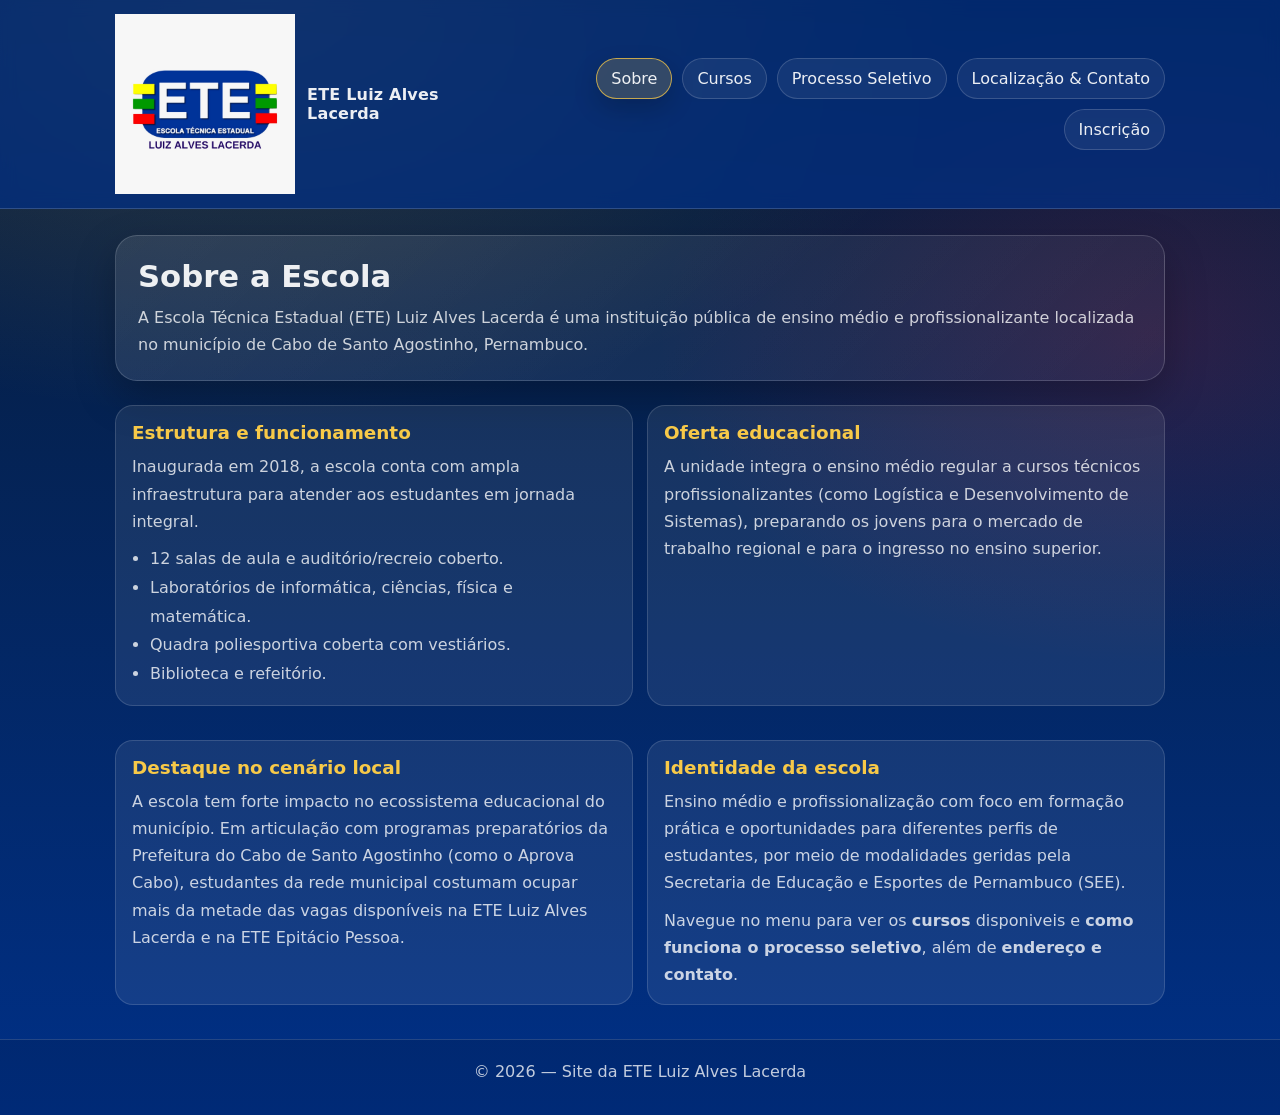
<file: lalp/index.html>
<!DOCTYPE html>
<html lang="pt-BR">
<head>
  <meta charset="UTF-8" />
  <meta name="viewport" content="width=device-width, initial-scale=1.0" />
  <title>ETE Luiz Alves Lacerda — Sobre</title>
  <link rel="stylesheet" href="styles.css" />
</head>

<body>
  <header>
    <div class="container nav">
      <div class="brand">
        <img src="imgs/logoetelal.png" alt="Logo da ETE Luiz Alves Lacerda" style="width: 180px" />
        <div>ETE Luiz Alves Lacerda</div>
      </div>

      <nav class="menu" aria-label="Menu principal">
        <a href="index.html">Sobre</a>
        <a href="cursos.html">Cursos</a>
        <a href="processo-seletivo.html">Processo Seletivo</a>
        <a href="contato.html">Localização & Contato</a>
        <a href="inscricao.html">Inscrição</a>
      </nav>
    </div>
  </header>

  <main class="container">
    <section class="hero">
      <div class="hero-card">
        <h1>Sobre a Escola</h1>
        <p>
          A Escola Técnica Estadual (ETE) Luiz Alves Lacerda é uma instituição pública de ensino médio
          e profissionalizante localizada no município de Cabo de Santo Agostinho, Pernambuco.
        </p>
      </div>
    </section>

    <section class="grid-2">
      <article class="card">
        <h2>Estrutura e funcionamento</h2>
        <p>Inaugurada em 2018, a escola conta com ampla infraestrutura para atender aos estudantes em jornada integral.</p>
        <ul>
          <li>12 salas de aula e auditório/recreio coberto.</li>
          <li>Laboratórios de informática, ciências, física e matemática.</li>
          <li>Quadra poliesportiva coberta com vestiários.</li>
          <li>Biblioteca e refeitório.</li>
        </ul>
      </article>

      <article class="card">
        <h2>Oferta educacional</h2>
        <p>
          A unidade integra o ensino médio regular a cursos técnicos profissionalizantes (como Logística e Desenvolvimento de Sistemas),
          preparando os jovens para o mercado de trabalho regional e para o ingresso no ensino superior.
        </p>
      </article>
    </section>

    <section class="grid-2" style="padding-top:0;">
      <article class="card">
        <h2>Destaque no cenário local</h2>
        <p>
          A escola tem forte impacto no ecossistema educacional do município. Em articulação com programas preparatórios da Prefeitura do Cabo de Santo Agostinho
          (como o Aprova Cabo), estudantes da rede municipal costumam ocupar mais da metade das vagas disponíveis na ETE Luiz Alves Lacerda e na ETE Epitácio Pessoa.
        </p>
      </article>

      <article class="card">
        <h2>Identidade da escola</h2>
        <p>
          Ensino médio e profissionalização com foco em formação prática e oportunidades para diferentes perfis de estudantes,
          por meio de modalidades geridas pela Secretaria de Educação e Esportes de Pernambuco (SEE).
        </p>
        <p style="margin-bottom:0;">
          Navegue no menu para ver os <b><a href="cursos.html">cursos</a></b> disponiveis e <b><a href="processo-seletivo.html">como funciona o processo seletivo</a></b>, além de <b><a href="contato.html">endereço e contato</a></b>.
        </p>
      </article>
    </section>
  </main>

  <footer>© 2026 — Site da ETE Luiz Alves Lacerda</footer>

  <script>
    (function () {
      const path = window.location.pathname.split("/").pop() || "index.html";
      document.querySelectorAll(".menu a").forEach(a => {
        const href = a.getAttribute("href");
        if (!href) return;
        const normalized = href.split("/").pop();
        if (normalized === path) a.classList.add("active");
      });
    })();
  </script>
</body>
</html>
</file>
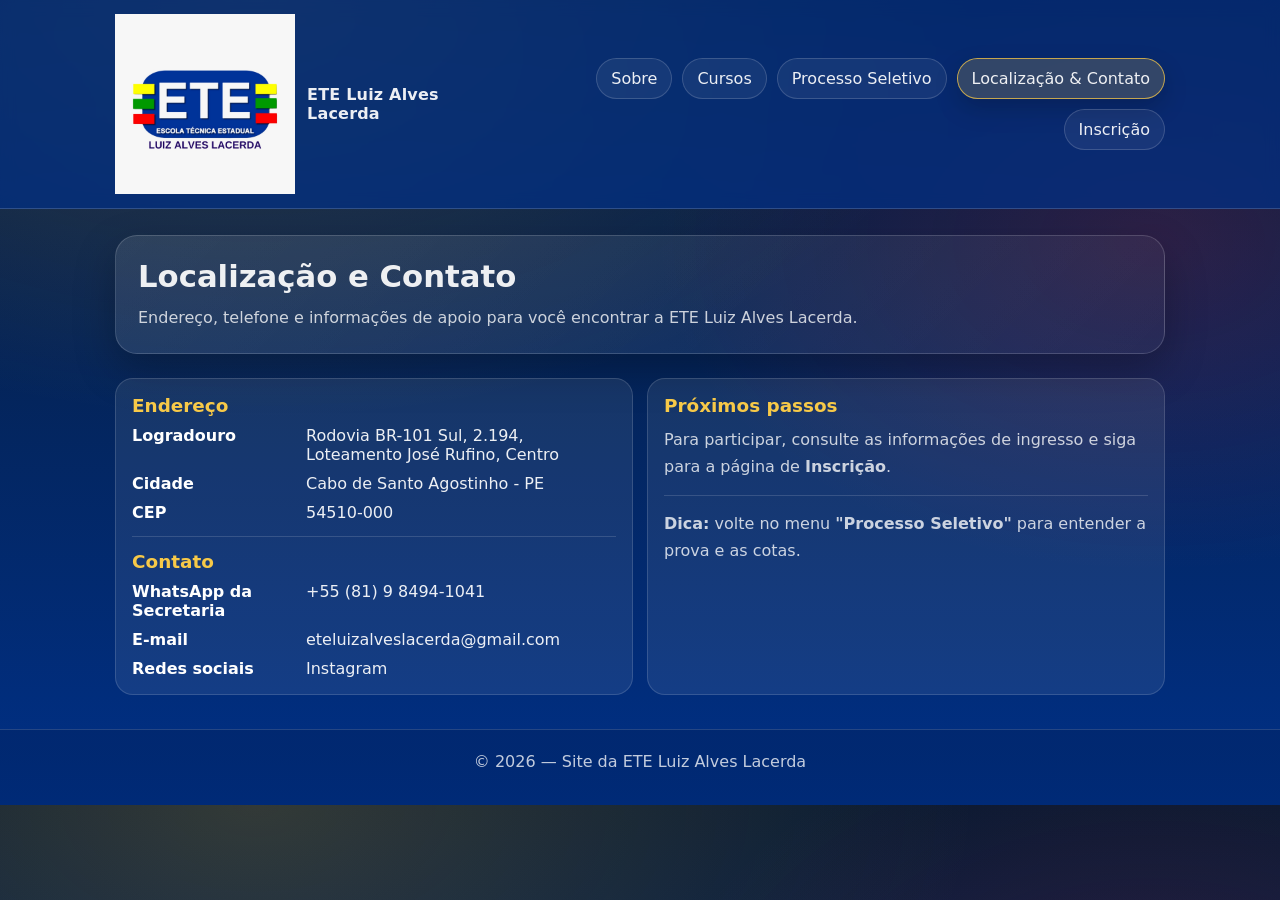
<file: lalp/contato.html>
<!DOCTYPE html>
<html lang="pt-BR">
<head>
  <meta charset="UTF-8" />
  <meta name="viewport" content="width=device-width, initial-scale=1.0" />
  <title>ETE Luiz Alves Lacerda — Localização & Contato</title>
  <link rel="stylesheet" href="styles.css" />
</head>

<body>
  <header>
    <div class="container nav">
      <div class="brand">
        <img src="imgs/logoetelal.png" alt="Logo da ETE Luiz Alves Lacerda" style="width: 180px" />
        <div>ETE Luiz Alves Lacerda</div>
      </div>

      <nav class="menu" aria-label="Menu principal">
        <a href="index.html">Sobre</a>
        <a href="cursos.html">Cursos</a>
        <a href="processo-seletivo.html">Processo Seletivo</a>
        <a href="contato.html">Localização & Contato</a>
        <a href="inscricao.html">Inscrição</a>
      </nav>
    </div>
  </header>

  <main class="container">
    <section class="hero">
      <div class="hero-card">
        <h1>Localização e Contato</h1>
        <p>Endereço, telefone e informações de apoio para você encontrar a ETE Luiz Alves Lacerda.</p>
      </div>
    </section>

    <section class="grid-2">
      <article class="card">
        <h2>Endereço</h2>

        <div class="kv">
          <b>Logradouro</b>
          <div>Rodovia BR-101 Sul, 2.194, Loteamento José Rufino, Centro</div>

          <b>Cidade</b>
          <div>Cabo de Santo Agostinho - PE</div>

          <b>CEP</b>
          <div>54510-000</div>
        </div>

        <div class="divider"></div>

        <h2>Contato</h2>

        <div class="kv">
          <b>WhatsApp da Secretaria</b>
          <div> +55 (81) 9 8494-1041</div>
          <b>E-mail</b>
          <div><a href="mailto:eteluizalveslacerda@gmail.com">eteluizalveslacerda@gmail.com</a></div>
          <b>Redes sociais</b>
          <div>
            <a href="https://www.instagram.com/etelal_oficial/" target="_blank" rel="noopener noreferrer">Instagram</a>
          </div>
        </div>
      </article>

      <article class="card">
        <h2>Próximos passos</h2>
        <p>
          Para participar, consulte as informações de ingresso e siga para a página de
          <b><a href="inscricao.html">Inscrição</a></b>.
        </p>
        <div class="divider"></div>
        <p class="small-note" style="margin-bottom:0;">
          <b>Dica:</b> volte no menu <b><a href="processo-seletivo.html">"Processo Seletivo"</a></b> para entender a prova e as cotas.
        </p>
      </article>
    </section>
  </main>

  <footer>© 2026 — Site da ETE Luiz Alves Lacerda</footer>

  <script>
    (function () {
      const path = window.location.pathname.split("/").pop() || "contato.html";
      document.querySelectorAll(".menu a").forEach(a => {
        const href = a.getAttribute("href");
        if (!href) return;
        const normalized = href.split("/").pop();
        if (normalized === path) a.classList.add("active");
      });
    })();
  </script>
</body>
</html>
</file>
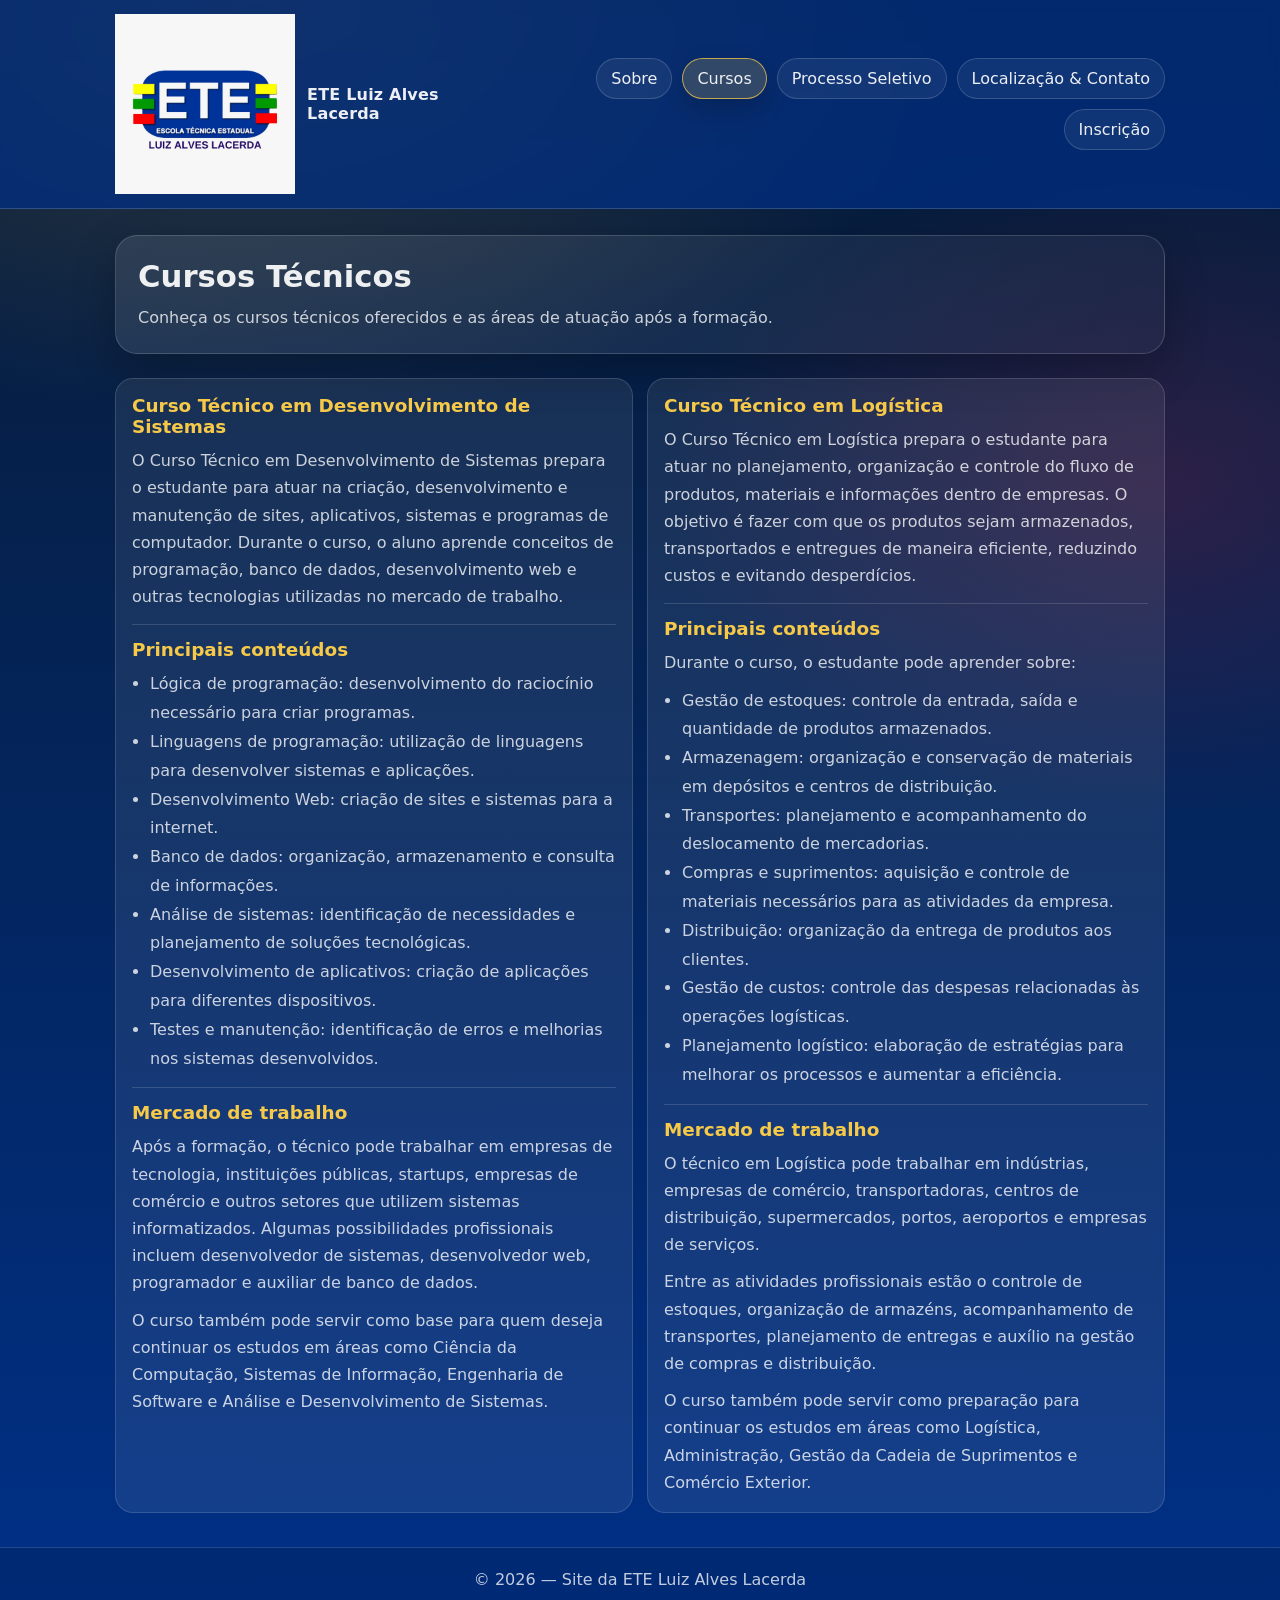
<file: lalp/cursos.html>
<!DOCTYPE html>
<html lang="pt-BR">
<head>
  <meta charset="UTF-8" />
  <meta name="viewport" content="width=device-width, initial-scale=1.0" />
  <title>ETE Luiz Alves Lacerda — Cursos</title>
  <link rel="stylesheet" href="styles.css" />
</head>

<body>
  <header>
    <div class="container nav">
      <div class="brand">
        <img src="imgs/logoetelal.png" alt="Logo da ETE Luiz Alves Lacerda" style="width: 180px" />
        <div>ETE Luiz Alves Lacerda</div>
      </div>

      <nav class="menu" aria-label="Menu principal">
        <a href="index.html">Sobre</a>
        <a href="cursos.html">Cursos</a>
        <a href="processo-seletivo.html">Processo Seletivo</a>
        <a href="contato.html">Localização & Contato</a>
        <a href="inscricao.html">Inscrição</a>
      </nav>
    </div>
  </header>

  <main class="container">
    <section class="hero">
      <div class="hero-card">
        <h1>Cursos Técnicos</h1>
        <p>Conheça os cursos técnicos oferecidos e as áreas de atuação após a formação.</p>
      </div>
    </section>

    <section class="grid-2">
      <article class="card">
        <h2>Curso Técnico em Desenvolvimento de Sistemas</h2>
        <p>
          O Curso Técnico em Desenvolvimento de Sistemas prepara o estudante para atuar na criação, desenvolvimento e manutenção de
          sites, aplicativos, sistemas e programas de computador.
          Durante o curso, o aluno aprende conceitos de programação, banco de dados, desenvolvimento web e outras tecnologias utilizadas
          no mercado de trabalho.
        </p>

        <div class="divider"></div>

        <h2 style="margin-top:0;">Principais conteúdos</h2>
        <ul>
          <li>Lógica de programação: desenvolvimento do raciocínio necessário para criar programas.</li>
          <li>Linguagens de programação: utilização de linguagens para desenvolver sistemas e aplicações.</li>
          <li>Desenvolvimento Web: criação de sites e sistemas para a internet.</li>
          <li>Banco de dados: organização, armazenamento e consulta de informações.</li>
          <li>Análise de sistemas: identificação de necessidades e planejamento de soluções tecnológicas.</li>
          <li>Desenvolvimento de aplicativos: criação de aplicações para diferentes dispositivos.</li>
          <li>Testes e manutenção: identificação de erros e melhorias nos sistemas desenvolvidos.</li>
        </ul>

        <div class="divider"></div>

        <h2 style="margin-top:0;">Mercado de trabalho</h2>
        <p>
          Após a formação, o técnico pode trabalhar em empresas de tecnologia, instituições públicas, startups, empresas de comércio e
          outros setores que utilizem sistemas informatizados.
          Algumas possibilidades profissionais incluem desenvolvedor de sistemas, desenvolvedor web, programador e auxiliar de banco de dados.
        </p>
        <p style="margin-bottom:0;">
          O curso também pode servir como base para quem deseja continuar os estudos em áreas como Ciência da Computação, Sistemas de Informação,
          Engenharia de Software e Análise e Desenvolvimento de Sistemas.
        </p>
      </article>

      <article class="card">
        <h2>Curso Técnico em Logística</h2>
        <p>
          O Curso Técnico em Logística prepara o estudante para atuar no planejamento, organização e controle do fluxo de produtos, materiais
          e informações dentro de empresas.
          O objetivo é fazer com que os produtos sejam armazenados, transportados e entregues de maneira eficiente, reduzindo custos e evitando desperdícios.
        </p>

        <div class="divider"></div>

        <h2 style="margin-top:0;">Principais conteúdos</h2>
        <p>Durante o curso, o estudante pode aprender sobre:</p>
        <ul>
          <li>Gestão de estoques: controle da entrada, saída e quantidade de produtos armazenados.</li>
          <li>Armazenagem: organização e conservação de materiais em depósitos e centros de distribuição.</li>
          <li>Transportes: planejamento e acompanhamento do deslocamento de mercadorias.</li>
          <li>Compras e suprimentos: aquisição e controle de materiais necessários para as atividades da empresa.</li>
          <li>Distribuição: organização da entrega de produtos aos clientes.</li>
          <li>Gestão de custos: controle das despesas relacionadas às operações logísticas.</li>
          <li>Planejamento logístico: elaboração de estratégias para melhorar os processos e aumentar a eficiência.</li>
        </ul>

        <div class="divider"></div>

        <h2 style="margin-top:0;">Mercado de trabalho</h2>
        <p>
          O técnico em Logística pode trabalhar em indústrias, empresas de comércio, transportadoras, centros de distribuição,
          supermercados, portos, aeroportos e empresas de serviços.
        </p>
        <p>
          Entre as atividades profissionais estão o controle de estoques, organização de armazéns, acompanhamento de transportes,
          planejamento de entregas e auxílio na gestão de compras e distribuição.
        </p>
        <p style="margin-bottom:0;">
          O curso também pode servir como preparação para continuar os estudos em áreas como Logística, Administração, Gestão da Cadeia de Suprimentos e Comércio Exterior.
        </p>
      </article>
    </section>
  </main>

  <footer>© 2026 — Site da ETE Luiz Alves Lacerda</footer>

  <script>
    (function () {
      const path = window.location.pathname.split("/").pop() || "cursos.html";
      document.querySelectorAll(".menu a").forEach(a => {
        const href = a.getAttribute("href");
        if (!href) return;
        const normalized = href.split("/").pop();
        if (normalized === path) a.classList.add("active");
      });
    })();
  </script>
</body>
</html>
</file>
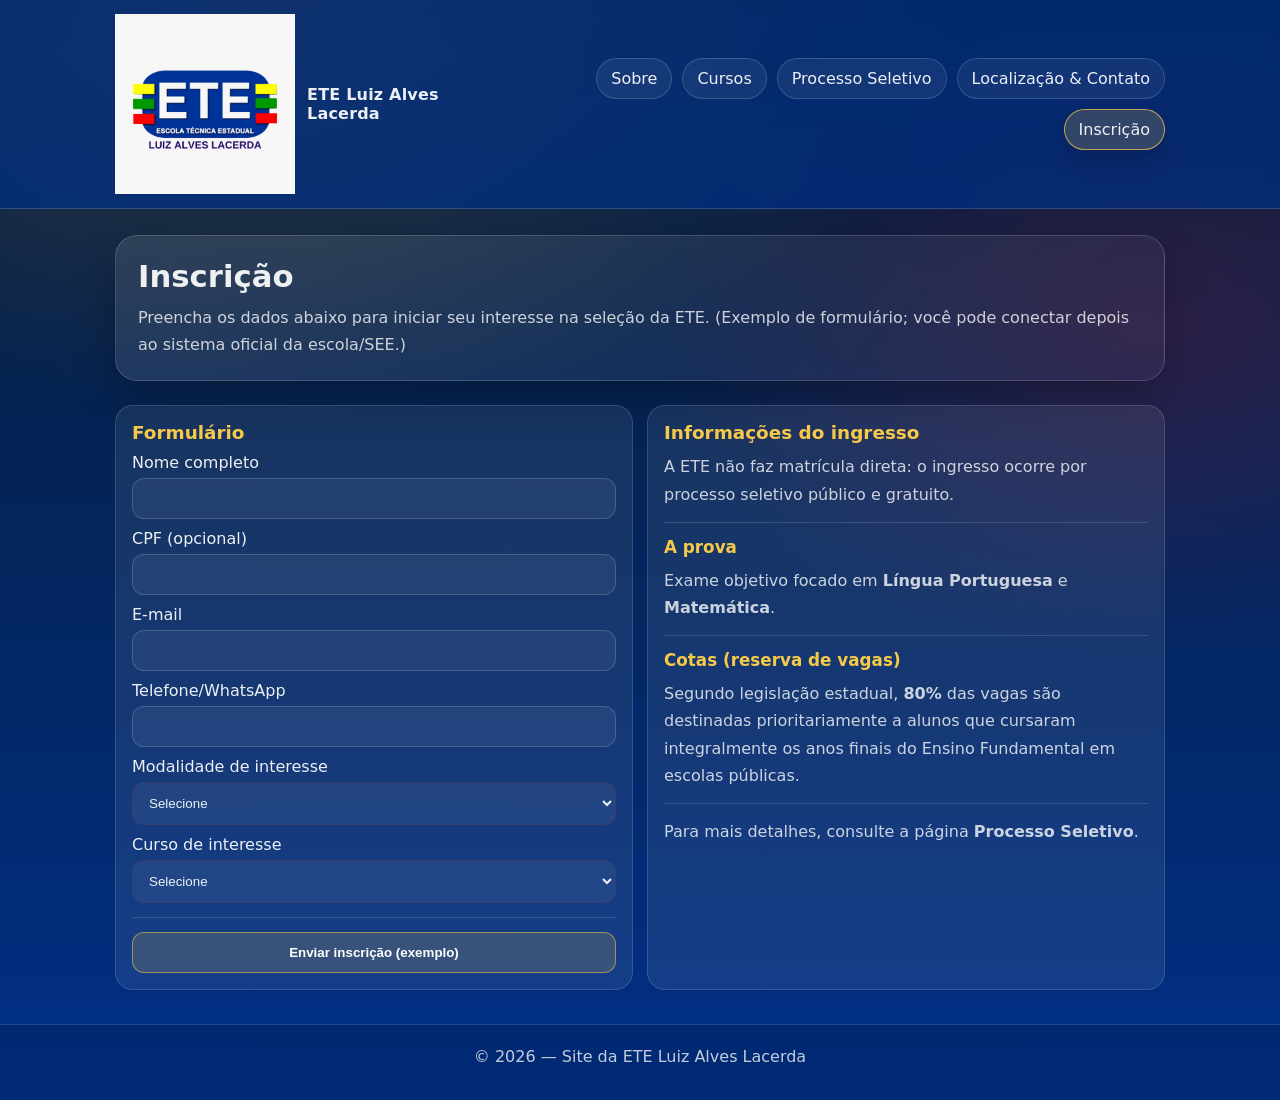
<file: lalp/inscricao.html>
<!DOCTYPE html>
<html lang="pt-BR">
<head>
  <meta charset="UTF-8" />
  <meta name="viewport" content="width=device-width, initial-scale=1.0" />
  <title>ETE Luiz Alves Lacerda — Inscrição</title>
  <link rel="stylesheet" href="styles.css" />
</head>

<body>
  <header>
    <div class="container nav">
      <div class="brand">
        <img src="imgs/logoetelal.png" alt="Logo da ETE Luiz Alves Lacerda" style="width: 180px" />
        <div>ETE Luiz Alves Lacerda</div>
      </div>

      <nav class="menu" aria-label="Menu principal">
        <a href="index.html">Sobre</a>
        <a href="cursos.html">Cursos</a>
        <a href="processo-seletivo.html">Processo Seletivo</a>
        <a href="contato.html">Localização & Contato</a>
        <a href="inscricao.html">Inscrição</a>
      </nav>
    </div>
  </header>

  <main class="container">
    <section class="hero">
      <div class="hero-card">
        <h1>Inscrição</h1>
        <p>
          Preencha os dados abaixo para iniciar seu interesse na seleção da ETE.
          (Exemplo de formulário; você pode conectar depois ao sistema oficial da escola/SEE.)
        </p>
      </div>
    </section>

    <section class="grid-2" style="padding-bottom:34px;">
      <article class="card">
        <h2>Formulário</h2>

        <form
          onsubmit="event.preventDefault(); alert('Formulário enviado (exemplo).');"
        >
          <label class="small-note" style="display:block; margin:10px 0 6px;">Nome completo</label>
          <input type="text" required style="width:100%; padding:12px 12px; border-radius:12px; border:1px solid rgba(255,255,255,0.16); background:rgba(255,255,255,0.06); color:var(--text); outline:none;"/>

          <label class="small-note" style="display:block; margin:10px 0 6px;">CPF (opcional)</label>
          <input type="text" style="width:100%; padding:12px 12px; border-radius:12px; border:1px solid rgba(255,255,255,0.16); background:rgba(255,255,255,0.06); color:var(--text); outline:none;"/>

          <label class="small-note" style="display:block; margin:10px 0 6px;">E-mail</label>
          <input type="email" required style="width:100%; padding:12px 12px; border-radius:12px; border:1px solid rgba(255,255,255,0.16); background:rgba(255,255,255,0.06); color:var(--text); outline:none;"/>

          <label class="small-note" style="display:block; margin:10px 0 6px;">Telefone/WhatsApp</label>
          <input type="tel" required style="width:100%; padding:12px 12px; border-radius:12px; border:1px solid rgba(255,255,255,0.16); background:rgba(255,255,255,0.06); color:var(--text); outline:none;"/>

          <label class="small-note" style="display:block; margin:10px 0 6px;">Modalidade de interesse</label>
          <select required style="width:100%; padding:12px 12px; border-radius:12px; border:1px solid rgba(204, 0, 0, 0.16); background:rgba(255,255,255,0.06); color:var(--text); outline:none;">
            <option value="" selected disabled>Selecione</option>
            <option>Médio Integrado</option>
            <option>Subsequente</option>
            <option>Ensino a Distância (EaD) / Semipresencial</option>
          </select>
        
          <label class="small-note" style="display:block; margin:10px 0 6px;">Curso de interesse</label>
            <select required style="width:100%; padding:12px 12px; border-radius:12px; border:1px solid rgba(204, 0, 0, 0.16); background:rgba(255,255,255,0.06); color:var(--text); outline:none;">
              <option value="" selected disabled>Selecione</option>
              <option>Desenvolvimento de Sistemas</option>
              <option>Logística</option>
            </select>

          <div class="divider"></div>

          <button
            type="submit"
            style="width:100%; padding:12px 12px; border-radius:12px; border:1px solid rgba(247,201,72,0.55); background:rgba(247,201,72,0.16); color:var(--pe-branco); font-weight:800; cursor:pointer;"
          >
            Enviar inscrição (exemplo)
          </button>
        </form>
      </article>

      <article class="card">
        <h2>Informações do ingresso</h2>
        <p>
          A ETE não faz matrícula direta: o ingresso ocorre por processo seletivo público e gratuito.
        </p>

        <div class="divider"></div>

        <h2 style="margin-top:0; color:var(--pe-amarelo); font-size:1.05rem;">A prova</h2>
        <p class="small-note" style="margin-bottom:0;">
          Exame objetivo focado em <b>Língua Portuguesa</b> e <b>Matemática</b>.
        </p>

        <div class="divider"></div>

        <h2 style="margin-top:0; color:var(--pe-amarelo); font-size:1.05rem;">Cotas (reserva de vagas)</h2>
        <p class="small-note" style="margin-bottom:0;">
          Segundo legislação estadual, <b>80%</b> das vagas são destinadas prioritariamente a alunos que cursaram integralmente os anos finais do Ensino Fundamental em escolas públicas.
        </p>

        <div class="divider"></div>

        <p class="small-note" style="margin-bottom:0;">
          Para mais detalhes, consulte a página <b><a href="processo-seletivo.html">Processo Seletivo</a></b>.
        </p>
      </article>
    </section>
  </main>

  <footer>© 2026 — Site da ETE Luiz Alves Lacerda</footer>

  <script>
    (function () {
      const path = window.location.pathname.split("/").pop() || "inscricao.html";
      document.querySelectorAll(".menu a").forEach(a => {
        const href = a.getAttribute("href");
        if (!href) return;
        const normalized = href.split("/").pop();
        if (normalized === path) a.classList.add("active");
      });
    })();
  </script>
</body>
</html>
</file>
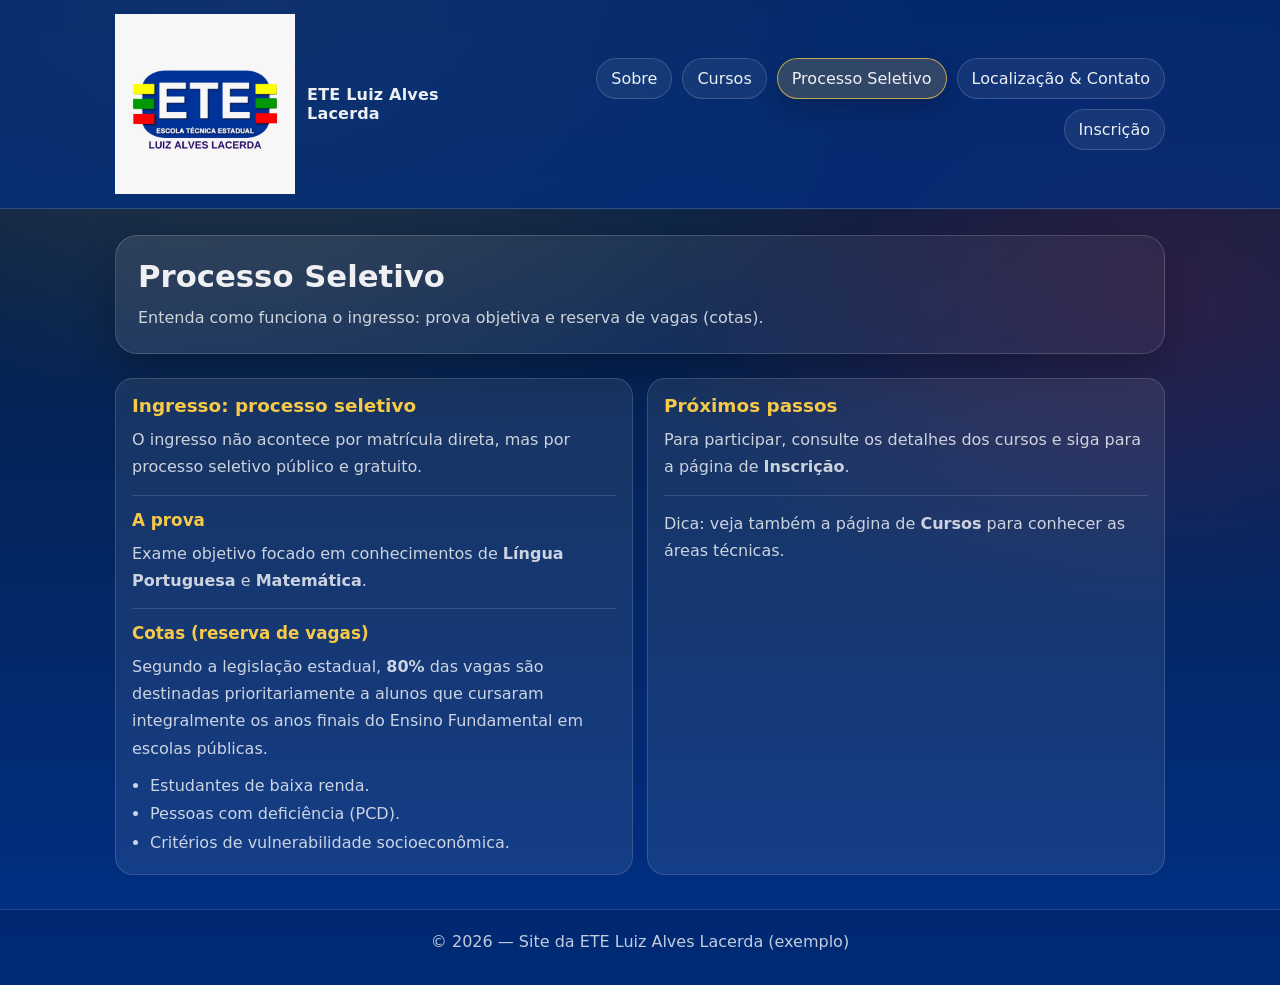
<file: lalp/processo-seletivo.html>
<!DOCTYPE html>
<html lang="pt-BR">
<head>
  <meta charset="UTF-8" />
  <meta name="viewport" content="width=device-width, initial-scale=1.0" />
  <title>ETE Luiz Alves Lacerda — Processo Seletivo</title>
  <link rel="stylesheet" href="styles.css" />
</head>

<body>
  <header>
    <div class="container nav">
      <div class="brand">
        <img src="imgs/logoetelal.png" alt="Logo da ETE Luiz Alves Lacerda" style="width: 180px" />
        <div>ETE Luiz Alves Lacerda</div>
      </div>

      <nav class="menu" aria-label="Menu principal">
        <a href="index.html">Sobre</a>
        <a href="cursos.html">Cursos</a>
        <a href="processo-seletivo.html">Processo Seletivo</a>
        <a href="contato.html">Localização & Contato</a>
        <a href="inscricao.html">Inscrição</a>
      </nav>
    </div>
  </header>

  <main class="container">
    <section class="hero">
      <div class="hero-card">
        <h1>Processo Seletivo</h1>
        <p>Entenda como funciona o ingresso: prova objetiva e reserva de vagas (cotas).</p>
      </div>
    </section>

    <section class="grid-2">
      <article class="card">
        <h2>Ingresso: processo seletivo</h2>
        <p>O ingresso não acontece por matrícula direta, mas por processo seletivo público e gratuito.</p>

        <div class="divider"></div>

        <h2 style="margin-top:0;color:var(--pe-amarelo);font-size:1.05rem;">A prova</h2>
        <p>Exame objetivo focado em conhecimentos de <b>Língua Portuguesa</b> e <b>Matemática</b>.</p>

        <div class="divider"></div>

        <h2 style="margin-top:0;color:var(--pe-amarelo);font-size:1.05rem;">Cotas (reserva de vagas)</h2>
        <p>
          Segundo a legislação estadual, <b>80%</b> das vagas são destinadas prioritariamente a alunos que cursaram integralmente
          os anos finais do Ensino Fundamental em escolas públicas.
        </p>

        <ul>
          <li>Estudantes de baixa renda.</li>
          <li>Pessoas com deficiência (PCD).</li>
          <li>Critérios de vulnerabilidade socioeconômica.</li>
        </ul>
      </article>

      <article class="card">
        <h2>Próximos passos</h2>
        <p>
          Para participar, consulte os detalhes dos <a href="cursos.html">cursos</a> e siga para a página de <b><a href="inscricao.html">Inscrição</a></b>.
        </p>

        <div class="divider"></div>

        <p class="small-note" style="margin-bottom:0;">
          Dica: veja também a página de <b><a href="cursos.html">Cursos</a></b> para conhecer as áreas técnicas.
        </p>

      </article>
    </section>
  </main>

  <footer>© 2026 — Site da ETE Luiz Alves Lacerda (exemplo)</footer>

  <script>
    (function () {
      const path = window.location.pathname.split("/").pop() || "processo-seletivo.html";
      document.querySelectorAll(".menu a").forEach(a => {
        const href = a.getAttribute("href");
        if (!href) return;
        const normalized = href.split("/").pop();
        if (normalized === path) a.classList.add("active");
      });
    })();
  </script>
</body>
</html>
</file>
<file: lalp/styles.css>
/* ===== Paleta Bandeira de Pernambuco (aprox.) ===== */
:root{
  --pe-azul:#003087;
  --pe-vermelho:#E11D2E;
  --pe-branco:#FFFFFF;
  --pe-amarelo:#F7C948;
  --pe-azul-escuro:#071A33;

  --card:rgba(255,255,255,0.08);
  --card-border:rgba(255,255,255,0.14);
  --text:rgba(255,255,255,0.92);
  --muted:rgba(255,255,255,0.78);
}

*{ box-sizing:border-box; }

body{
  margin:0;
  font-family:system-ui,-apple-system,Segoe UI,Roboto,Ubuntu,Cantarell,Noto Sans,Arial,sans-serif;
  color:var(--text);
  background:
    radial-gradient(1200px 700px at 20% 0%, rgba(247,201,72,0.18), transparent 60%),
    radial-gradient(900px 600px at 90% 30%, rgba(225,29,46,0.18), transparent 55%),
    linear-gradient(180deg, var(--pe-azul-escuro), var(--pe-azul));
}

a{ color:inherit; text-decoration:none; }

.container{
  width:min(1050px, 92vw);
  margin:0 auto;
}

/* ===== Cabeçalho / Navegação ===== */
header{
  position:sticky;
  top:0;
  z-index:10;
  backdrop-filter:blur(8px);
  background:rgba(0,48,135,0.70);
  border-bottom:1px solid rgba(255,255,255,0.16);
}

.nav{
  display:flex;
  align-items:center;
  justify-content:space-between;
  padding:14px 0;
  gap:14px;
}

.brand{
  display:flex;
  align-items:center;
  gap:12px;
  font-weight:800;
  letter-spacing:.2px;
}

.logo{
  width:42px;
  height:42px;
  border-radius:14px;
  background:
    radial-gradient(circle at 30% 30%, rgba(247,201,72,0.95), rgba(247,201,72,0) 52%),
    linear-gradient(135deg, var(--pe-vermelho), var(--pe-azul));
  border:1px solid rgba(255,255,255,0.18);
  box-shadow:0 10px 26px rgba(0,0,0,0.25);
}

.menu{
  display:flex;
  flex-wrap:wrap;
  gap:10px;
  justify-content:flex-end;
}

.menu a{
  padding:10px 14px;
  border-radius:999px;
  border:1px solid rgba(255,255,255,0.16);
  background:rgba(255,255,255,0.06);
  transition:.2s ease;
}

.menu a:hover{
  transform:translateY(-1px);
  border-color:rgba(247,201,72,0.55);
  background:rgba(247,201,72,0.14);
}

/* Página ativa */
.menu a.active{
  border-color:rgba(247,201,72,0.75);
  background:rgba(247,201,72,0.18);
  box-shadow:0 10px 24px rgba(0,0,0,0.18);
}

/* ===== Layout ===== */
.hero{ padding:26px 0 8px; }

.hero-card{
  border:1px solid rgba(255,255,255,0.16);
  background:linear-gradient(135deg, rgba(255,255,255,0.10), rgba(255,255,255,0.04));
  border-radius:22px;
  padding:22px;
  box-shadow:0 16px 40px rgba(0,0,0,0.25);
}

.hero h1{
  margin:0 0 10px;
  font-size:clamp(1.6rem, 2.4vw, 2.1rem);
}

.hero p{
  margin:0;
  color:var(--muted);
  line-height:1.7;
}

.grid-2{
  display:grid;
  grid-template-columns:1fr 1fr;
  gap:14px;
  padding:16px 0 34px;
}

@media (max-width:900px){
  .grid-2{ grid-template-columns:1fr; }
}

.card{
  border-radius:18px;
  background:var(--card);
  border:1px solid var(--card-border);
  padding:16px;
}

.card h2{
  margin:0 0 10px;
  color:var(--pe-amarelo);
  font-size:1.15rem;
}

.card p{
  margin:0 0 10px;
  color:var(--muted);
  line-height:1.7;
}

.card ul{
  margin:0;
  padding-left:18px;
  color:var(--muted);
  line-height:1.8;
}

.divider{
  height:1px;
  border:0;
  background:rgba(255,255,255,0.14);
  margin:14px 0;
}

.kv{
  display:grid;
  grid-template-columns:160px 1fr;
  gap:10px 14px;
  align-items:start;
}

@media (max-width:520px){
  .kv{ grid-template-columns:1fr; }
}

.kv b{ color:var(--pe-branco); }

/* ===== Rodapé ===== */
footer{
  padding:22px 0 34px;
  color:rgba(255,255,255,0.76);
  text-align:center;
  border-top:1px solid rgba(255,255,255,0.14);
  background:rgba(0,0,0,0.12);
}
</file>
